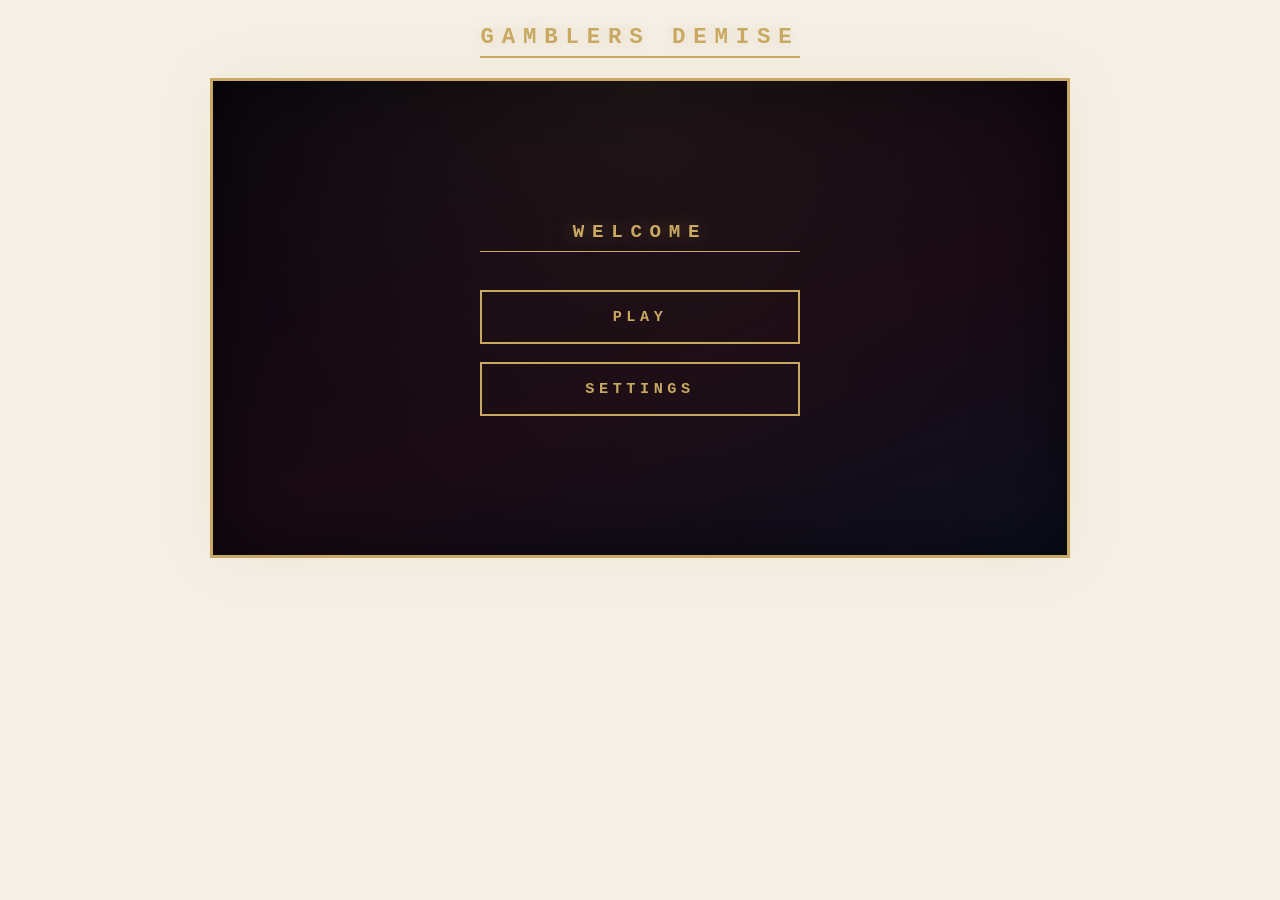
<file: index.html>
<!DOCTYPE html>
<html lang="en">
<head>
<meta charset="UTF-8" />
<meta name="viewport" content="width=device-width, initial-scale=1.0" />
<title>Gamblers Demise</title>
<link rel="stylesheet" href="css/styles.css" />
<script type="text/javascript" src="js/main.js"></script>
</head>
<body>
<h1 class="game-title">Gamblers Demise</h1>


<!-- ══════════════════════════════════════════════════════
     START MENU
═══════════════════════════════════════════════════════ -->

<div id="startMenu" class="start-menu">
  <div class="start-menu-inner">
    <h2 class="start-title">Welcome</h2>
    <button id="play_btn" class="menu-btn">Play</button>
    <button id="cheat_open_btn" class="menu-btn">Settings</button>
  </div>
</div>


<!-- ══════════════════════════════════════════════════════
     CHEAT / SETTINGS POPUP
═══════════════════════════════════════════════════════ -->
<div id="cheatPopup" class="hidden">
  <div class="cheat-popup-inner">
    <h3>Settings</h3>

    <div class="cheat-field">
      <label for="cheat_playerMoney">Starting Player Money</label>
      <input type="range" id="cheat_playerMoney" min="1000" max="10000" step="1000" value="1000">
      <output for="cheat_playerMoney">1000</output>
    </div>

    <div class="cheat-field">
      <label for="cheat_bunnyMoney">Starting Bunny Money</label>
      <input type="range" id="cheat_bunnyMoney" min="100" max="1000" step="100" value="100">
      <output for="cheat_bunnyMoney">100</output>
    </div>

    <div class="cheat-field">
      <label for="cheat_maxBunnies">Max Bunnies per Machine</label>
      <input type="range" id="cheat_maxBunnies" min="1" max="10" step="1" value="5">
      <output for="cheat_maxBunnies">5</output>
    </div>

    <div class="cheat-field">
      <label for="cheat_maxTries">Max Bunny Tries</label>
      <input type="range" id="cheat_maxTries" min="1" max="5" step="1" value="3">
      <output for="cheat_maxTries">3</output>
    </div>

    <div class="cheat-field">
      <label for="cheat_whiteRabbitChance">White Rabbit Chance %</label>
      <input type="range" id="cheat_whiteRabbitChance" min="1" max="100" step="1" value="100">
      <output for="cheat_whiteRabbitChance">100</output>
    </div>

    <div class="cheat-field">
      <label for="cheat_playerTries">Max Player Gambles</label>
      <input type="range" id="cheat_playerTries" min="1" max="10" step="1" value="4">
      <output for="cheat_playerTries">4</output>
    </div>

    <div class="cheat-field">
      <label for="cheat_gainPercent">Gain % per Bunny</label>
      <input type="range" id="cheat_gainPercent" min="1" max="100" step="1" value="100">
      <output for="cheat_gainPercent">100</output>
    </div>

    <button id="cheat_submit_btn" class="menu-btn cheat-submit">Save & Close</button>
  </div>
</div>


<!-- ══════════════════════════════════════════════════════
     PHASE 1
═══════════════════════════════════════════════════════ -->
<div id="phase1" class="hidden">
  <div class="phase-label">Phase 1 — Design Your Casino</div>

  <!-- HUD row: bunny counter + money -->
  <div class="phase1-hud">
    <div class="bunny-counter">
      Bunnies: <span id="bunnyCount">0</span> / <span id="bunnyMax">0</span>
    </div>
    <div class="money-counter">
      Money: $<span id="playerMoneyDisplay">1000</span>
    </div>
  </div>

  <div id="casinoFloor">
    <span class="entrance-left">Enter</span>
    <div class="door-notch-left"></div>
    <div class="door-notch"></div>
    <span class="entrance-bottom">Enter</span>

    <div class="top-row">
      <div class="slot-bank-top">
        <div class="zone-label" style="align-self:center; writing-mode:vertical-lr; margin-right:6px;">1</div>

        <div class="slotMachine horizontal" data-slot="1">
          <div class="slotVisual"><img src="assets/slot-machine.svg" alt="" /></div>
          <button class="slotHitbox" id="slot1"></button>
        </div>

        <div class="slotMachine horizontal" data-slot="2">
          <div class="slotVisual"><img src="assets/slot-machine.svg" alt="" /></div>
          <button class="slotHitbox" id="slot2"></button>
        </div>

        <div class="slotMachine horizontal" data-slot="3">
          <div class="slotVisual"><img src="assets/slot-machine.svg" alt="" /></div>
          <button class="slotHitbox" id="slot3"></button>
        </div>
      </div>
      <div class="bar-area">Bar</div>
    </div>

    <div class="slot-bank-left locked" id="zone2">
      <div class="zone-label">2</div>

      <div class="slotMachine" data-slot="4">
        <div class="slotVisual"><img src="assets/slot-machine.svg" alt="" /></div>
        <button class="slotHitbox" id="slot4"></button>
      </div>

      <div class="slotMachine" data-slot="5">
        <div class="slotVisual"><img src="assets/slot-machine.svg" alt="" /></div>
        <button class="slotHitbox" id="slot5"></button>
      </div>

      <div class="slotMachine" data-slot="6">
        <div class="slotVisual"><img src="assets/slot-machine.svg" alt="" /></div>
        <button class="slotHitbox" id="slot6"></button>
      </div>

      <button class="zone-unlock-btn" data-zone="2" data-cost="2000">
        <span class="pill">
          <span class="price">$2K</span>
          <span class="label">Unlock Zone 2</span>
        </span>
      </button>
    </div>

    <div class="center-area">
      <div class="zone-number">3</div>
    </div>

    <div class="slot-bank-right locked zone3-disabled" id="zone3">
      <div class="zone-label" style="text-align:right;">3</div>

      <div class="slotMachine" data-slot="7">
        <div class="slotVisual"><img src="assets/slot-machine.svg" alt="" /></div>
        <button class="slotHitbox" id="slot7"></button>
      </div>

      <div class="slotMachine" data-slot="8">
        <div class="slotVisual"><img src="assets/slot-machine.svg" alt="" /></div>
        <button class="slotHitbox" id="slot8"></button>
      </div>

      <div class="slotMachine" data-slot="9">
        <div class="slotVisual"><img src="assets/slot-machine.svg" alt="" /></div>
        <button class="slotHitbox" id="slot9"></button>
      </div>

      <button class="zone-unlock-btn" data-zone="3" data-cost="2000">
        <span class="pill">
          <span class="price">$2K</span>
          <span class="label">Unlock Zone 3</span>
        </span>
      </button>
    </div>

    <!-- Bunnies will be appended here by JS -->
    <div id="bunnyLayer"></div>
  </div><!-- /#casinoFloor -->

  <button id="startDayBtn" class="start-day-btn">Start Day</button>
</div><!-- /#phase1 -->


<!-- SLOT MACHINE SETTINGS POPUP -->
<div id="machinePopup" class="hidden">
  <div class="machine-popup-inner">
    <h3>Slot <span id="machineTargetLabel">1</span> Settings</h3>

    <div class="machine-field">
      <label for="parameter_winRate">Win Rate: <span id="winRateVal">50</span>%</label>
      <input type="range" id="parameter_winRate" min="0" max="100" step="5" value="50">
    </div>

    <div class="machine-field">
      <label for="parameter_payout">Payout Multiplier</label>
      <select id="parameter_payout">
        <option value="1">1×</option>
        <option value="1.5">1.5×</option>
        <option value="2" selected>2×</option>
        <option value="2.5">2.5×</option>
        <option value="3">3×</option>
      </select>
    </div>

    <div class="machine-field">
      <label for="parameter_minBet">Minimum Bet: $<span id="minBetVal">50</span></label>
      <input type="range" id="parameter_minBet" min="0" max="100" step="5" value="50">
    </div>

    <div class="machine-field">
      <label for="parameter_override">Override Win Rate: <span id="overrideVal">Off</span></label>
      <input type="range" id="parameter_override" min="0" max="1" step="1" value="0">
    </div>

    <button id="machine_submit_btn" class="menu-btn">Save & Close</button>
  </div>
</div>


<!-- PHASE 2 -->
<div id="phase2" class="hidden">
  <div class="phase-label">Phase 2 — Victim Mode</div>
  <div class="hud">
    <div>Money: $<span id="money">1000</span></div>
    <div><span id="timer">05:00</span></div>
  </div>
  <button id="playBtn">PLAY</button>
  <div id="lastResult"></div>
</div>


<!-- PHASE 3 -->
<div id="phase3" class="hidden">
  <div class="phase-label">Phase 3 — End Screen</div>
  <h2>Game Over</h2>
  <div>
    <div class="survive-label">Time Survived</div>
    <span id="surviveTime"></span>
  </div>
  <p id="endMessage"></p>
</div>
<audio id="sfx_startGamble" src="assets/sounds/lets_go_gambling.mp3" preload="auto"></audio>
</body>
</html>
</file>
<file: css/styles.css>
/* ─── Reset & Base ─────────────────────────────────────────── */
*, *::before, *::after {
  box-sizing: border-box;
  margin: 0;
  padding: 0;
}

:root {
  --bg:        #f5f0e8;
  --border:    #1a1a2e;
  --accent:    #c9a961;
  --muted:     #7f8c8d;
  --card-bg:   #ede8dc;
  --slot-bg:   #2a1620;
  --slot-edge: #c9a961;
  --font-mono: 'Courier New', Courier, monospace;
}

body {
  background: var(--bg);
  font-family: var(--font-mono);
  color: var(--border);
  min-height: 100vh;
  display: flex;
  flex-direction: column;
  align-items: center;
  padding: 24px 16px;
}

h1.game-title {
  font-size: 1.4rem;
  letter-spacing: 0.35em;
  text-transform: uppercase;
  border-bottom: 2px solid var(--border);
  padding-bottom: 6px;
  margin-bottom: 20px;
}

/* ─── Utility ───────────────────────────────────────────────── */
.hidden { display: none !important; }

/* ─── PHASE WRAPPER ─────────────────────────────────────────── */
.phase {
  width: 100vw;
  min-height: 100vh;
}

/* ════════════════════════════════════════════════════════════
   PHASE 1 — Design Your Casino
════════════════════════════════════════════════════════════ */
.phase-label {
  font-size: 0.7rem;
  letter-spacing: 0.2em;
  text-transform: uppercase;
  color: var(--muted);
  margin-bottom: 8px;
}

/* ── Bunny Counter ─────────────────────────────────────── */
.bunny-counter {
  display: inline-block;
  border: 1.5px solid var(--border);
  padding: 4px 14px;
  font-size: 0.85rem;
  margin-bottom: 14px;
  background: var(--card-bg);
}

/* ── Casino Floor ──────────────────────────────────────── */
#casinoFloor {
  position: relative;
  border: 3px solid var(--border);
  background-image: url('../assets/casino-floor-2.svg');
  background-size: cover;
  background-position: center;
  background-repeat: no-repeat;
  padding: 16px;
  display: grid;
  grid-template-columns: 160px 1fr 160px;
  grid-template-rows: auto 1fr;
  gap: 12px;
  min-height: 540px;
  box-shadow: inset 0 0 80px rgba(0,0,0,0.4);
}

/* ── Entrance labels (bottom only — left removed) ──────── */
.entrance-left {
  display: none;        /* ← LEFT ENTRANCE CLOSED */
}

.door-notch-left {
  display: none;        /* ← LEFT DOOR NOTCH CLOSED */
}

.entrance-bottom {
  position: absolute;
  bottom: -26px;
  left: 50%;
  transform: translateX(-50%);
  font-size: 0.8rem;
  letter-spacing: 0.25em;
  text-transform: uppercase;
  color: var(--accent);
  font-weight: bold;
}

/* WIDER bottom door notch */
.door-notch {
  position: absolute;
  bottom: -3px;
  left: 50%;
  transform: translateX(-50%);
  width: 160px;
  height: 6px;
  background: var(--bg);
  border-left: 3px solid var(--border);
  border-right: 3px solid var(--border);
}

/* ── Zone labels ───────────────────────────────────────── */
.zone-label {
  font-size: 0.65rem;
  letter-spacing: 0.12em;
  color: var(--accent);
  text-transform: uppercase;
  margin-bottom: 4px;
  font-weight: bold;
  text-shadow: 0 1px 3px rgba(0,0,0,0.6);
}

/* ── Top row ──────────────────────────────────────────── */
.top-row {
  grid-column: 1 / -1;
  display: flex;
  gap: 10px;
  align-items: flex-start;
}

/* Zone bank containers */
.slot-bank-top,
.slot-bank-left,
.slot-bank-right {
  position: relative;          /* needed for absolute unlock button */
  border: 1.5px solid rgba(201, 169, 97, 0.5);
  padding: 10px;
  background: rgba(20, 8, 14, 0.35);
  backdrop-filter: blur(2px);
  -webkit-backdrop-filter: blur(2px);
}

/* Row 1 slots — CENTERED */
.slot-bank-top {
  display: flex;
  gap: 18px;
  flex: 1;
  justify-content: center;
  align-items: center;
}

/* The "1" zone label sits inline; let the slots center independently */
.slot-bank-top > .zone-label {
  position: absolute;
}

.slot-bank-left {
  grid-column: 1;
  grid-row: 2;
  display: flex;
  flex-direction: column;
  gap: 8px;
  align-self: start;
}

.slot-bank-right {
  grid-column: 3;
  grid-row: 2;
  display: flex;
  flex-direction: column;
  gap: 8px;
  align-self: start;
}

/* ── Bar area ─────────────────────────────────────────── */
.bar-area {
  border: 1.5px solid rgba(201, 169, 97, 0.5);
  padding: 10px;
  min-width: 120px;
  background: rgba(15, 26, 61, 0.4);
  backdrop-filter: blur(2px);
  -webkit-backdrop-filter: blur(2px);
  display: flex;
  align-items: center;
  justify-content: center;
  font-size: 0.8rem;
  letter-spacing: 0.15em;
  color: var(--accent);
  text-transform: uppercase;
  font-weight: bold;
  text-shadow: 0 1px 3px rgba(0,0,0,0.6);
}

/* ── Center open floor area ───────────────────────────── */
.center-area {
  grid-column: 2;
  grid-row: 2;
  display: flex;
  flex-direction: column;
  justify-content: flex-end;
  padding: 8px;
}

.zone-number {
  display: none;
}

/* ════════════════════════════════════════════════════════
   LOCKED ZONE OVERLAY
   Add `.locked` class to .slot-bank-left / .slot-bank-right
   to gray it out and show the unlock button.
════════════════════════════════════════════════════════ */
.slot-bank-left.locked,
.slot-bank-right.locked {
  background: rgba(20, 20, 25, 0.65);
  border-color: rgba(120, 120, 130, 0.5);
}

/* Desaturate the slot machines inside locked zones */
.slot-bank-left.locked .slotMachine,
.slot-bank-right.locked .slotMachine {
  filter: grayscale(100%) brightness(0.5);
  pointer-events: none;
  transition: filter 0.3s ease;
}

/* Dim the zone label number when locked */
.slot-bank-left.locked > .zone-label,
.slot-bank-right.locked > .zone-label {
  opacity: 0.4;
}

/* The unlock button — hidden by default */
.zone-unlock-btn {
  position: absolute;
  inset: 0;
  width: 100%;
  height: 100%;
  background: transparent;
  border: none;
  cursor: pointer;
  display: none;
  align-items: center;
  justify-content: center;
  z-index: 5;
  font-family: var(--font-mono);
  color: #ffd97a;
  font-size: 0.75rem;
  letter-spacing: 0.15em;
  text-transform: uppercase;
  font-weight: bold;
  padding: 0;
}

/* Show unlock button only when zone is locked */
.locked .zone-unlock-btn {
  display: flex;
}

/* The button's inner pill — what actually animates */
.zone-unlock-btn .pill {
  background: rgba(20, 8, 14, 0.9);
  border: 1.5px solid var(--accent);
  padding: 10px 18px;
  border-radius: 4px;
  text-shadow: 0 1px 4px rgba(0,0,0,0.8);
  box-shadow: 0 0 0 0 rgba(201, 169, 97, 0.5);
  transition: all 0.25s ease;
  display: flex;
  flex-direction: column;
  align-items: center;
  gap: 4px;
  opacity: 0.85;
  animation: idleBreathe 2.4s ease-in-out infinite;
}

.zone-unlock-btn .pill .price {
  font-size: 1rem;
  color: #ffd97a;
  letter-spacing: 0.1em;
}

.zone-unlock-btn .pill .label {
  font-size: 0.55rem;
  color: rgba(255, 217, 122, 0.75);
  letter-spacing: 0.18em;
}

/* Hover: gold glow pulse + scale up */
.zone-unlock-btn:hover .pill {
  border-color: #ffd97a;
  background: rgba(60, 30, 20, 0.95);
  transform: scale(1.08);
  box-shadow: 0 0 18px rgba(255, 217, 122, 0.6),
              inset 0 0 10px rgba(255, 217, 122, 0.2);
  opacity: 1;
  animation: pulseGold 1.2s ease-in-out infinite;
}

.zone-unlock-btn:active .pill {
  transform: scale(0.96);
}

@keyframes pulseGold {
  0%, 100% {
    box-shadow: 0 0 18px rgba(255, 217, 122, 0.55),
                inset 0 0 10px rgba(255, 217, 122, 0.2);
  }
  50% {
    box-shadow: 0 0 28px rgba(255, 217, 122, 0.85),
                inset 0 0 14px rgba(255, 217, 122, 0.35);
  }
}

@keyframes idleBreathe {
  0%, 100% { opacity: 0.85; }
  50%      { opacity: 1; }
}

/* Zone 3 stays disabled until Zone 2 unlocks.
   Add `.zone3-disabled` to .slot-bank-right alongside `.locked`. */
.slot-bank-right.zone3-disabled .zone-unlock-btn {
  cursor: not-allowed;
  opacity: 0.5;
}

.slot-bank-right.zone3-disabled .zone-unlock-btn:hover .pill {
  transform: none;
  border-color: var(--accent);
  animation: none;
  box-shadow: none;
}

.slot-bank-right.zone3-disabled .zone-unlock-btn .pill .label::after {
  content: " (unlock 2 first)";
  display: block;
  font-size: 0.45rem;
  color: rgba(255, 217, 122, 0.5);
  margin-top: 2px;
}

/* ════════════════════════════════════════════════════════
   Slot Machine Component
════════════════════════════════════════════════════════ */
.slotMachine {
  position: relative;
  width: 64px;
  flex-shrink: 0;
}

.slotMachine.horizontal {
  width: 72px;
}

.slotVisual {
  width: 100%;
  aspect-ratio: 1 / 1.25;
  background: linear-gradient(180deg, #3d1828 0%, #1a0a14 100%);
  border: 1.5px solid var(--slot-edge);
  display: flex;
  flex-direction: column;
  align-items: center;
  justify-content: space-around;
  padding: 6px 4px;
  gap: 3px;
  box-shadow: 0 2px 6px rgba(0,0,0,0.5);
}

.slotVisual::before,
.slotVisual::after { display: none; }

.reel-row {
  display: flex;
  flex-direction: column;
  gap: 3px;
  width: 80%;
}

.reel {
  width: 100%;
  height: 14px;
  background: #ede8dc;
  border: 1px solid #6b1f2a;
}

.slotHitbox {
  position: absolute;
  inset: 0;
  width: 100%;
  height: 100%;
  background: transparent;
  border: none;
  cursor: pointer;
  outline: none;
}

.slotMachine:hover .slotVisual {
  border-color: #ffd97a;
  outline: 1.5px dashed #ffd97a;
  box-shadow: 0 0 12px rgba(255, 217, 122, 0.5);
}

/* ════════════════════════════════════════════════════════
   Machine Settings Menu (Modal)
════════════════════════════════════════════════════════ */
#machineMenu {
  position: fixed;
  top: 50%;
  left: 50%;
  transform: translate(-50%, -50%);
  background: var(--bg);
  border: 2.5px solid var(--border);
  padding: 24px;
  width: 300px;
  z-index: 100;
  box-shadow: 6px 6px 0 var(--border);
}

#machineMenu h3 {
  font-size: 0.8rem;
  letter-spacing: 0.2em;
  text-transform: uppercase;
  margin-bottom: 18px;
  border-bottom: 1px solid var(--border);
  padding-bottom: 8px;
}

.menu-field {
  margin-bottom: 16px;
}

.menu-field label {
  display: block;
  font-size: 0.7rem;
  letter-spacing: 0.12em;
  text-transform: uppercase;
  color: var(--muted);
  margin-bottom: 6px;
}

.menu-field input[type="range"] {
  width: 100%;
  accent-color: #c0392b;
}

.menu-field .range-val {
  font-size: 0.75rem;
  text-align: right;
  display: block;
  color: var(--border);
}

#menuClose {
  display: block;
  width: 100%;
  margin-top: 8px;
  padding: 8px;
  background: var(--border);
  color: var(--bg);
  border: none;
  font-family: var(--font-mono);
  font-size: 0.75rem;
  letter-spacing: 0.15em;
  text-transform: uppercase;
  cursor: pointer;
}

#menuClose:hover {
  background: #c0392b;
}

/* ════════════════════════════════════════════════════════
   PHASE 2 — Victim Mode
════════════════════════════════════════════════════════ */
#phase2 {
  display: flex;
  flex-direction: column;
  align-items: center;
  justify-content: center;
  min-height: 340px;
  border: 2.5px solid var(--border);
  background: var(--card-bg);
  padding: 40px 24px;
  gap: 20px;
  text-align: center;
}

#phase2 .hud {
  display: flex;
  gap: 40px;
  font-size: 1.1rem;
  letter-spacing: 0.08em;
}

#phase2 .hud span {
  font-size: 1.4rem;
  font-weight: bold;
}

#playBtn {
  padding: 12px 48px;
  background: var(--border);
  color: var(--bg);
  border: none;
  font-family: var(--font-mono);
  font-size: 1rem;
  letter-spacing: 0.25em;
  text-transform: uppercase;
  cursor: pointer;
}

#playBtn:hover {
  background: #c0392b;
}

#lastResult {
  min-height: 24px;
  font-size: 0.85rem;
  color: #c0392b;
  letter-spacing: 0.08em;
}

/* ════════════════════════════════════════════════════════
   PHASE 3 — End Screen
════════════════════════════════════════════════════════ */
#phase3 {
  display: flex;
  flex-direction: column;
  align-items: center;
  justify-content: center;
  min-height: 340px;
  border: 2.5px solid var(--border);
  background: var(--card-bg);
  padding: 40px 24px;
  gap: 16px;
  text-align: center;
}

#phase3 h2 {
  font-size: 1.6rem;
  letter-spacing: 0.3em;
  text-transform: uppercase;
}

#phase3 .survive-label {
  font-size: 0.8rem;
  letter-spacing: 0.15em;
  text-transform: uppercase;
  color: var(--muted);
}



#surviveTime {
  font-size: 2rem;
  font-weight: bold;
  display: block;
  margin-top: 4px;
}

#endMessage {
  font-size: 0.9rem;
  max-width: 480px;
  line-height: 1.7;
  color: var(--muted);
}



/* Dim backdrop behind the settings modal */
#menuBackdrop {
  position: fixed;
  inset: 0;
  background: rgba(0, 0, 0, 0.55);
  z-index: 90;            /* below #machineMenu (z-index: 100) */
}

/* Small "Editing: slot1" header inside the modal */
.menu-target {
  font-size: 0.65rem;
  letter-spacing: 0.15em;
  text-transform: uppercase;
  color: var(--muted);
  margin-bottom: 14px;
}

.menu-target #menuTargetLabel {
  color: var(--border);
  font-weight: bold;
}

.slotVisual {
  background: transparent;
  border: none;
  box-shadow: none;
  padding: 0;
}

.slotVisual img {
  width: 100%;
  height: 100%;
  display: block;
}
.bar-area img {
  width: 100%;
  height: auto;
  max-height: 100%;
  display: block;
}

.center-area .fountain {
  width: 140px;
  height: 140px;
  margin: auto;
  display: block;
  opacity: 0.85;
}

.center-area {
  align-items: center;
  justify-content: center;
}


/* ── START MENU ────────────────────────────────────────── */
.start-menu {
  width: 100%;
  max-width: 860px;
  display: flex;
  align-items: center;
  justify-content: center;
  min-height: 480px;
  border: 3px solid var(--border);
  background: var(--card-bg);
  padding: 60px 24px;
}

.start-menu-inner {
  display: flex;
  flex-direction: column;
  align-items: center;
  gap: 18px;
  width: 100%;
  max-width: 320px;
}

.start-title {
  font-size: 1.2rem;
  letter-spacing: 0.3em;
  text-transform: uppercase;
  margin-bottom: 20px;
  color: var(--border);
  border-bottom: 1.5px solid var(--border);
  padding-bottom: 8px;
  width: 100%;
  text-align: center;
}

/* Stacked rectangular buttons */
.menu-btn {
  width: 100%;
  padding: 16px 24px;
  background: var(--border);
  color: var(--bg);
  border: 2px solid var(--border);
  font-family: var(--font-mono);
  font-size: 0.95rem;
  letter-spacing: 0.25em;
  text-transform: uppercase;
  font-weight: bold;
  cursor: pointer;
  transition: all 0.15s ease;
}

.menu-btn:hover {
  background: var(--bg);
  color: var(--border);
  box-shadow: 4px 4px 0 var(--border);
  transform: translate(-2px, -2px);
}

.menu-btn:active {
  transform: translate(0, 0);
  box-shadow: none;
}

/* ── CHEAT / SETTINGS POPUP ─────────────────────────────── */
#cheatPopup {
  position: fixed;
  top: 0;
  left: 0;
  width: 100%;
  height: 100%;
  background: rgba(0, 0, 0, 0.65);
  z-index: 200;
  display: flex;
  align-items: center;
  justify-content: center;
  padding: 24px;
}

#cheatPopup.hidden {
  display: none;
}

.cheat-popup-inner {
  background: var(--bg);
  border: 2.5px solid var(--border);
  box-shadow: 6px 6px 0 var(--border);
  padding: 28px;
  width: 100%;
  max-width: 460px;
  max-height: 90vh;
  overflow-y: auto;
}

.cheat-popup-inner h3 {
  font-size: 0.95rem;
  letter-spacing: 0.25em;
  text-transform: uppercase;
  margin-bottom: 22px;
  border-bottom: 1.5px solid var(--border);
  padding-bottom: 10px;
}

.cheat-field {
  margin-bottom: 14px;
  display: grid;
  grid-template-columns: 1fr auto;
  align-items: center;
  gap: 4px 12px;
}

.cheat-field label {
  font-size: 0.7rem;
  letter-spacing: 0.12em;
  text-transform: uppercase;
  color: var(--muted);
  grid-column: 1 / -1;
}

.cheat-field input[type="range"] {
  width: 100%;
  accent-color: #c0392b;
  grid-column: 1;
}

.cheat-field output {
  font-size: 0.8rem;
  font-weight: bold;
  color: var(--border);
  min-width: 48px;
  text-align: right;
  grid-column: 2;
  grid-row: 2;
}

.cheat-submit {
  margin-top: 18px;
}

.bunny {
  position: absolute;
  width: 32px;
  height: 32px;
  pointer-events: none;
  transition: transform 0.3s ease, left 0.4s ease, top 0.4s ease;
  /* JS sets left/top + transform: rotate() to face direction */
}

/* Tiny idle wiggle */
@keyframes bunnyHop {
  0%, 100% { transform: translateY(0) rotate(var(--dir, 0deg)); }
  50%      { transform: translateY(-2px) rotate(var(--dir, 0deg)); }
}

.bunny.walking {
  animation: bunnyHop 0.4s ease-in-out infinite;
}

.start-day-btn {
  position: absolute;
  bottom: 20px;
  right: 20px;

  padding: 14px 28px;
  background: var(--border);
  color: var(--bg);
  border: 2px solid var(--border);

  font-family: var(--font-mono);
  font-size: 0.85rem;
  letter-spacing: 0.2em;
  text-transform: uppercase;

  cursor: pointer;
  transition: all 0.15s ease;
  z-index: 50;
}

.start-day-btn:hover {
  background: var(--bg);
  color: var(--border);
  box-shadow: 4px 4px 0 var(--border);
  transform: translate(-2px, -2px);
}

.start-day-btn:active {
  transform: translate(0, 0);
  box-shadow: none;
}



/* disabled state after click */
.start-day-btn:disabled {
  opacity: 0.5;
  cursor: not-allowed;
  transform: none;
  box-shadow: none;
}
/* ════════════════════════════════════════════════════════
   APPEND TO css/styles.css
   Styles for the new #machinePopup slot settings dialog
════════════════════════════════════════════════════════ */

#machinePopup {
  position: fixed;
  top: 0;
  left: 0;
  width: 100%;
  height: 100%;
  background: rgba(0, 0, 0, 0.65);
  z-index: 200;
  display: flex;
  align-items: center;
  justify-content: center;
  padding: 24px;
}

.machine-popup-inner {
  background: var(--bg);
  border: 2.5px solid var(--border);
  box-shadow: 6px 6px 0 var(--border);
  padding: 28px;
  width: 100%;
  max-width: 380px;
}

.machine-popup-inner h3 {
  font-size: 0.95rem;
  letter-spacing: 0.25em;
  text-transform: uppercase;
  margin-bottom: 22px;
  border-bottom: 1.5px solid var(--border);
  padding-bottom: 10px;
}

.machine-popup-inner h3 #machineTargetLabel {
  color: #c0392b;
}

.machine-field {
  margin-bottom: 18px;
}

.machine-field label {
  display: block;
  font-size: 0.7rem;
  letter-spacing: 0.12em;
  text-transform: uppercase;
  color: var(--muted);
  margin-bottom: 6px;
}

.machine-field label span {
  color: var(--border);
  font-weight: bold;
}

.machine-field input[type="range"] {
  width: 100%;
  accent-color: #c0392b;
}

.machine-field select {
  width: 100%;
  padding: 8px;
  font-family: var(--font-mono);
  font-size: 0.85rem;
  border: 1.5px solid var(--border);
  background: var(--bg);
  color: var(--border);
  cursor: pointer;
}

#machine_submit_btn {
  margin-top: 8px;
}

/* ════════════════════════════════════════════════════════
   APPEND TO css/styles.css
   Day-runner additions: HUD row, bunny layer, bunny anim
════════════════════════════════════════════════════════ */

/* HUD row above the casino floor */
.phase1-hud {
  display: flex;
  gap: 20px;
  align-items: center;
  margin-bottom: 14px;
}

.money-counter {
  display: inline-block;
  border: 1.5px solid var(--border);
  padding: 4px 14px;
  font-size: 0.85rem;
  background: var(--card-bg);
  font-weight: bold;
}

.money-counter span {
  color: #2d8a4f;
}

/* Bunny layer — covers casino floor, bunnies positioned absolutely inside */
#bunnyLayer {
  position: absolute;
  top: 0;
  left: 0;
  width: 100%;
  height: 100%;
  pointer-events: none;
  z-index: 10;
}

/* Bunny element — JS sets left/top, CSS animates the movement */
.bunny {
  position: absolute;
  width: 32px;
  height: 32px;
  pointer-events: none;
  transition: left 1.5s cubic-bezier(0.4, 0, 0.2, 1),
              top 1.5s cubic-bezier(0.4, 0, 0.2, 1);
  z-index: 11;
}

/* Idle hop animation, applied via .walking class */
@keyframes bunnyHop {
  0%, 100% { transform: translateY(0); }
  50%      { transform: translateY(-3px); }
}

.bunny.walking {
  animation: bunnyHop 0.45s ease-in-out infinite;
}

/* Start Day button disabled state styling */
.start-day-btn:disabled {
  opacity: 0.4;
  cursor: not-allowed;
  pointer-events: none;
}
/* ════════════════════════════════════════════════════════════
   PHASE 2 — REVERSAL / VICTIM MODE
   Append these rules to css/styles.css
════════════════════════════════════════════════════════════ */

#phase2 {
    display: flex;
    flex-direction: column;
    align-items: center;
    gap: 22px;
    padding: 32px 24px 40px;
    min-height: 420px;
    border: 2.5px solid var(--border);
    background: var(--card-bg);
    width: 100%;
    max-width: 860px;
}

/* ── Info row (machine / balance / plays / stats) ── */
.p2-info-row {
    display: flex;
    flex-wrap: wrap;
    gap: 10px;
    justify-content: center;
    width: 100%;
}

.p2-info-card {
    border: 1.5px solid var(--border);
    padding: 8px 18px;
    background: #fff;
    display: flex;
    flex-direction: column;
    align-items: center;
    gap: 4px;
    min-width: 90px;
}

.p2-info-label {
    font-size: 0.6rem;
    letter-spacing: 0.15em;
    text-transform: uppercase;
    color: var(--muted);
}

.p2-info-val {
    font-size: 1.05rem;
    font-weight: bold;
    color: var(--border);
    letter-spacing: 0.05em;
}

/* ── Bet row ── */
.p2-bet-row {
    display: flex;
    flex-direction: column;
    align-items: center;
    gap: 10px;
    width: 100%;
    max-width: 340px;
}

.p2-bet-label {
    font-size: 0.68rem;
    letter-spacing: 0.12em;
    text-transform: uppercase;
    color: var(--muted);
}

.p2-bet-controls {
    display: flex;
    align-items: center;
    gap: 0;
    border: 1.5px solid var(--border);
    overflow: hidden;
}

.p2-bet-adj {
    width: 44px;
    height: 44px;
    background: var(--border);
    color: var(--bg);
    border: none;
    font-family: var(--font-mono);
    font-size: 1.2rem;
    cursor: pointer;
    transition: background 0.15s;
    flex-shrink: 0;
}

.p2-bet-adj:hover { background: #c0392b; }

.p2-bet-input {
    width: 120px;
    height: 44px;
    border: none;
    border-left: 1.5px solid var(--border);
    border-right: 1.5px solid var(--border);
    text-align: center;
    font-family: var(--font-mono);
    font-size: 1rem;
    font-weight: bold;
    background: var(--bg);
    color: var(--border);
    outline: none;
}

/* ── Reel display ── */
.p2-reels {
    display: flex;
    gap: 12px;
    align-items: center;
    justify-content: center;
}

.p2-reel {
    width: 80px;
    height: 80px;
    border: 2.5px solid var(--border);
    background: var(--slot-bg);
    color: #fff;
    font-size: 2.2rem;
    display: flex;
    align-items: center;
    justify-content: center;
    box-shadow: inset 0 0 14px rgba(0,0,0,0.5);
    transition: background 0.3s;
    position: relative;
    overflow: hidden;
}

/* Spinning state — shimmer flash */
@keyframes reelSpin {
    0%   { transform: translateY(0);   opacity: 1; }
    25%  { transform: translateY(-6px); opacity: 0.6; }
    50%  { transform: translateY(0);   opacity: 1; }
    75%  { transform: translateY(6px);  opacity: 0.6; }
    100% { transform: translateY(0);   opacity: 1; }
}

.p2-reel.spinning {
    animation: reelSpin 0.18s linear infinite;
    color: rgba(255,255,255,0.5);
}

/* Win highlight */
.p2-reel.reel-win {
    background: #1a4d2e;
    border-color: #2ecc71;
    box-shadow: 0 0 18px rgba(46, 204, 113, 0.6),
                inset 0 0 10px rgba(46, 204, 113, 0.2);
}

/* Lose highlight */
.p2-reel.reel-lose {
    background: #4d1a1a;
    border-color: #c0392b;
    box-shadow: 0 0 18px rgba(192, 57, 43, 0.5),
                inset 0 0 10px rgba(192, 57, 43, 0.2);
}

/* ── Result message ── */
.p2-result-msg {
    min-height: 28px;
    font-size: 0.95rem;
    letter-spacing: 0.08em;
    font-weight: bold;
    text-align: center;
}

.p2-win  { color: #27ae60; }
.p2-loss { color: #c0392b; }

/* ── Play button ── */
.p2-play-btn {
    min-width: 200px;
}


/* ════════════════════════════════════════════════════════════
   PHASE 3 — GAME OVER  (additions / overrides)
════════════════════════════════════════════════════════════ */

#phase3 {
    display: flex;
    flex-direction: column;
    align-items: center;
    justify-content: center;
    min-height: 420px;
    border: 2.5px solid var(--border);
    background: var(--card-bg);
    padding: 48px 24px;
    gap: 18px;
    text-align: center;
    width: 100%;
    max-width: 860px;
}

#phase3 h2 {
    font-size: 1.8rem;
    letter-spacing: 0.35em;
    text-transform: uppercase;
}

#phase3 .survive-label {
    font-size: 0.72rem;
    letter-spacing: 0.18em;
    text-transform: uppercase;
    color: var(--muted);
}

#surviveTime {
    font-size: 2.4rem;
    font-weight: bold;
    display: block;
    margin-top: 4px;
    color: var(--border);
}

#endMessage {
    font-size: 0.95rem;
    max-width: 440px;
    line-height: 1.75;
    color: var(--muted);
    font-style: italic;
}

#returnHomeBtn {
    margin-top: 12px;
    min-width: 220px;
}

/* ════════════════════════════════════════════════════════════
   CASINO THEME OVERRIDES
   Append to the bottom of css/styles.css
════════════════════════════════════════════════════════════ */

/* ── Start Screen — dark velvet casino look ────────────────── */
.start-menu {
    background: linear-gradient(160deg, #0d0810 0%, #1a0a14 60%, #0d1020 100%);
    border-color: var(--accent);
    box-shadow: 0 0 60px rgba(201, 169, 97, 0.15), inset 0 0 80px rgba(0,0,0,0.6);
    position: relative;
    overflow: hidden;
}

/* Subtle felt texture via radial gradient */
.start-menu::before {
    content: '';
    position: absolute;
    inset: 0;
    background: radial-gradient(ellipse at 50% 0%, rgba(201,169,97,0.07) 0%, transparent 70%);
    pointer-events: none;
}

.start-title {
    color: var(--accent);
    border-bottom-color: var(--accent);
    text-shadow: 0 0 20px rgba(201, 169, 97, 0.4);
    letter-spacing: 0.4em;
}

h1.game-title {
    color: var(--accent);
    text-shadow: 0 0 16px rgba(201, 169, 97, 0.35);
    border-bottom-color: var(--accent);
}

/* Start menu buttons — gold on dark */
.start-menu .menu-btn {
    background: transparent;
    color: var(--accent);
    border-color: var(--accent);
    letter-spacing: 0.3em;
    box-shadow: 0 0 0 0 rgba(201,169,97,0.3);
    transition: all 0.2s ease;
}

.start-menu .menu-btn:hover {
    background: var(--accent);
    color: #0d0810;
    box-shadow: 0 0 24px rgba(201,169,97,0.55), 4px 4px 0 rgba(201,169,97,0.4);
    transform: translate(-2px, -2px);
}


/* ════════════════════════════════════════════════════════════
   PHASE 2 — REVERSAL  (slot-machine colour palette)
════════════════════════════════════════════════════════════ */

#phase2 {
    display: flex;
    flex-direction: column;
    align-items: center;
    gap: 22px;
    padding: 32px 24px 40px;
    min-height: 420px;
    width: 100%;
    max-width: 860px;

    /* Deep casino burgundy/midnight felt */
    background: linear-gradient(170deg, #0d0810 0%, #1c0a18 50%, #0a0d1a 100%);
    border: 2.5px solid var(--accent);
    box-shadow: 0 0 50px rgba(201,169,97,0.12), inset 0 0 60px rgba(0,0,0,0.5);
    position: relative;
    overflow: hidden;
}

#phase2::before {
    content: '';
    position: absolute;
    inset: 0;
    background: radial-gradient(ellipse at 50% 0%, rgba(201,169,97,0.06) 0%, transparent 65%);
    pointer-events: none;
}

#phase2 .phase-label {
    color: var(--accent);
    text-shadow: 0 0 10px rgba(201,169,97,0.3);
}

/* ── Info cards ────────────────────────────────────────────── */
.p2-info-row {
    display: flex;
    flex-wrap: wrap;
    gap: 10px;
    justify-content: center;
    width: 100%;
}

.p2-info-card {
    border: 1.5px solid rgba(201,169,97,0.5);
    padding: 8px 18px;
    background: rgba(20, 8, 14, 0.7);
    backdrop-filter: blur(4px);
    display: flex;
    flex-direction: column;
    align-items: center;
    gap: 4px;
    min-width: 90px;
}

.p2-info-label {
    font-size: 0.6rem;
    letter-spacing: 0.15em;
    text-transform: uppercase;
    color: rgba(201,169,97,0.6);
}

.p2-info-val {
    font-size: 1.05rem;
    font-weight: bold;
    color: var(--accent);
    letter-spacing: 0.05em;
    text-shadow: 0 0 8px rgba(201,169,97,0.3);
}

/* ── Bet row ───────────────────────────────────────────────── */
.p2-bet-row {
    display: flex;
    flex-direction: column;
    align-items: center;
    gap: 10px;
    width: 100%;
    max-width: 340px;
}

.p2-bet-label {
    font-size: 0.68rem;
    letter-spacing: 0.12em;
    text-transform: uppercase;
    color: rgba(201,169,97,0.7);
}

.p2-bet-controls {
    display: flex;
    align-items: center;
    border: 1.5px solid var(--accent);
    overflow: hidden;
}

.p2-bet-adj {
    width: 44px;
    height: 44px;
    background: rgba(201,169,97,0.15);
    color: var(--accent);
    border: none;
    font-family: var(--font-mono);
    font-size: 1.2rem;
    cursor: pointer;
    transition: background 0.15s;
    flex-shrink: 0;
}

.p2-bet-adj:hover {
    background: var(--accent);
    color: #0d0810;
}

.p2-bet-input {
    width: 120px;
    height: 44px;
    border: none;
    border-left: 1.5px solid var(--accent);
    border-right: 1.5px solid var(--accent);
    text-align: center;
    font-family: var(--font-mono);
    font-size: 1rem;
    font-weight: bold;
    background: rgba(20,8,14,0.8);
    color: var(--accent);
    outline: none;
}

/* ── Reels ─────────────────────────────────────────────────── */
.p2-reels {
    display: flex;
    gap: 12px;
    align-items: center;
    justify-content: center;
}

.p2-reel {
    width: 84px;
    height: 84px;
    border: 2.5px solid var(--slot-edge);
    background: #0a0510;
    color: #fff;
    font-size: 2.4rem;
    display: flex;
    align-items: center;
    justify-content: center;
    box-shadow: inset 0 0 20px rgba(0,0,0,0.7),
                0 0 8px rgba(201,169,97,0.15);
    transition: background 0.3s, box-shadow 0.3s;
    position: relative;
    overflow: hidden;
}

@keyframes reelSpin {
    0%   { transform: translateY(0);    opacity: 1; }
    25%  { transform: translateY(-8px); opacity: 0.5; }
    50%  { transform: translateY(0);    opacity: 1; }
    75%  { transform: translateY(8px);  opacity: 0.5; }
    100% { transform: translateY(0);    opacity: 1; }
}

.p2-reel.spinning {
    animation: reelSpin 0.16s linear infinite;
    color: rgba(255,255,255,0.4);
}

.p2-reel.reel-win {
    background: #0d3320;
    border-color: #2ecc71;
    box-shadow: 0 0 24px rgba(46,204,113,0.7),
                inset 0 0 12px rgba(46,204,113,0.25);
}

.p2-reel.reel-lose {
    background: #2a0a0a;
    border-color: #c0392b;
    box-shadow: 0 0 24px rgba(192,57,43,0.6),
                inset 0 0 12px rgba(192,57,43,0.2);
}

/* ── Result message ────────────────────────────────────────── */
.p2-result-msg {
    min-height: 28px;
    font-size: 0.95rem;
    letter-spacing: 0.08em;
    font-weight: bold;
    text-align: center;
}

.p2-win  { color: #2ecc71; text-shadow: 0 0 10px rgba(46,204,113,0.5); }
.p2-loss { color: #e74c3c; text-shadow: 0 0 10px rgba(231,76,60,0.4); }

/* ── Pull Lever button ─────────────────────────────────────── */
.p2-play-btn {
    min-width: 200px;
    background: transparent;
    color: var(--accent);
    border-color: var(--accent);
}

.p2-play-btn:hover {
    background: var(--accent);
    color: #0d0810;
    box-shadow: 0 0 20px rgba(201,169,97,0.5), 4px 4px 0 rgba(201,169,97,0.3);
}

.p2-play-btn:disabled {
    opacity: 0.4;
    cursor: not-allowed;
    transform: none;
    box-shadow: none;
}


/* ════════════════════════════════════════════════════════════
   PHASE 3 — GAME OVER (casino theme)
════════════════════════════════════════════════════════════ */

#phase3 {
    display: flex;
    flex-direction: column;
    align-items: center;
    justify-content: center;
    min-height: 420px;
    width: 100%;
    max-width: 860px;
    background: linear-gradient(160deg, #0d0810 0%, #1a0a14 100%);
    border: 2.5px solid var(--accent);
    box-shadow: 0 0 50px rgba(201,169,97,0.1);
    padding: 48px 24px;
    gap: 18px;
    text-align: center;
}

#phase3 h2 {
    font-size: 1.8rem;
    letter-spacing: 0.35em;
    text-transform: uppercase;
    color: var(--accent);
    text-shadow: 0 0 20px rgba(201,169,97,0.4);
}

#phase3 .survive-label {
    font-size: 0.72rem;
    letter-spacing: 0.18em;
    text-transform: uppercase;
    color: rgba(201,169,97,0.55);
}

#surviveTime {
    font-size: 2.4rem;
    font-weight: bold;
    display: block;
    margin-top: 4px;
    color: var(--accent);
    text-shadow: 0 0 12px rgba(201,169,97,0.4);
}

#endMessage {
    font-size: 0.95rem;
    max-width: 440px;
    line-height: 1.75;
    color: rgba(201,169,97,0.65);
    font-style: italic;
}

#returnHomeBtn {
    margin-top: 12px;
    min-width: 220px;
    background: transparent;
    color: var(--accent);
    border-color: var(--accent);
}

#returnHomeBtn:hover {
    background: var(--accent);
    color: #0d0810;
    box-shadow: 0 0 20px rgba(201,169,97,0.5), 4px 4px 0 rgba(201,169,97,0.3);
}


/* ════════════════════════════════════════════════════════════
   WHITE RABBIT TRANSITION OVERLAY
════════════════════════════════════════════════════════════ */

#rabbitOverlay {
    position: fixed;
    inset: 0;
    z-index: 500;
    display: flex;
    flex-direction: column;
    align-items: center;
    justify-content: flex-end;
    background: rgba(5, 2, 10, 0.92);
    backdrop-filter: blur(4px);

    opacity: 0;
    transition: opacity 0.6s ease;

    /* Vignette glow from bottom */
    box-shadow: inset 0 -180px 120px rgba(100, 60, 180, 0.15);
}

#rabbitOverlay.rabbit-visible {
    opacity: 1;
}

/* Dialogue text box — VN style, positioned well above the rabbit portrait */
.rabbit-dialogue-box {
    position: absolute;
    top: 12%;
    left: 50%;
    transform: translateX(-50%);
    width: 80%;
    max-width: 640px;
    background: rgba(10, 5, 20, 0.88);
    border: 1.5px solid rgba(201,169,97,0.6);
    box-shadow: 0 0 30px rgba(201,169,97,0.15),
                inset 0 0 20px rgba(0,0,0,0.5);
    padding: 24px 32px;
    text-align: center;
    z-index: 510;
}

.rabbit-message {
    font-family: var(--font-mono);
    font-size: 1rem;
    line-height: 1.7;
    color: var(--accent);
    letter-spacing: 0.04em;
    text-shadow: 0 0 10px rgba(201,169,97,0.3);
    margin: 0;

    opacity: 1;
    transition: opacity 0.5s ease;
}

.rabbit-message.rabbit-msg-out {
    opacity: 0;
}

/* Portrait container — slides up from below like a VN character */
.rabbit-portrait-wrap {
    position: absolute;
    bottom: 0;
    left: 50%;
    transform: translateX(-50%) translateY(100%);
    width: 320px;
    max-width: 55vw;
    z-index: 505;

    transition: transform 0.65s cubic-bezier(0.22, 1, 0.36, 1);

    /* Subtle glow halo behind the image */
    filter: drop-shadow(0 -20px 40px rgba(160, 100, 255, 0.3))
            drop-shadow(0 0 60px rgba(201,169,97,0.15));
}

.rabbit-portrait-wrap.rabbit-portrait-in {
    transform: translateX(-50%) translateY(0%);
}

.rabbit-portrait-img {
    width: 100%;
    display: block;
    image-rendering: crisp-edges;
}
</file>
